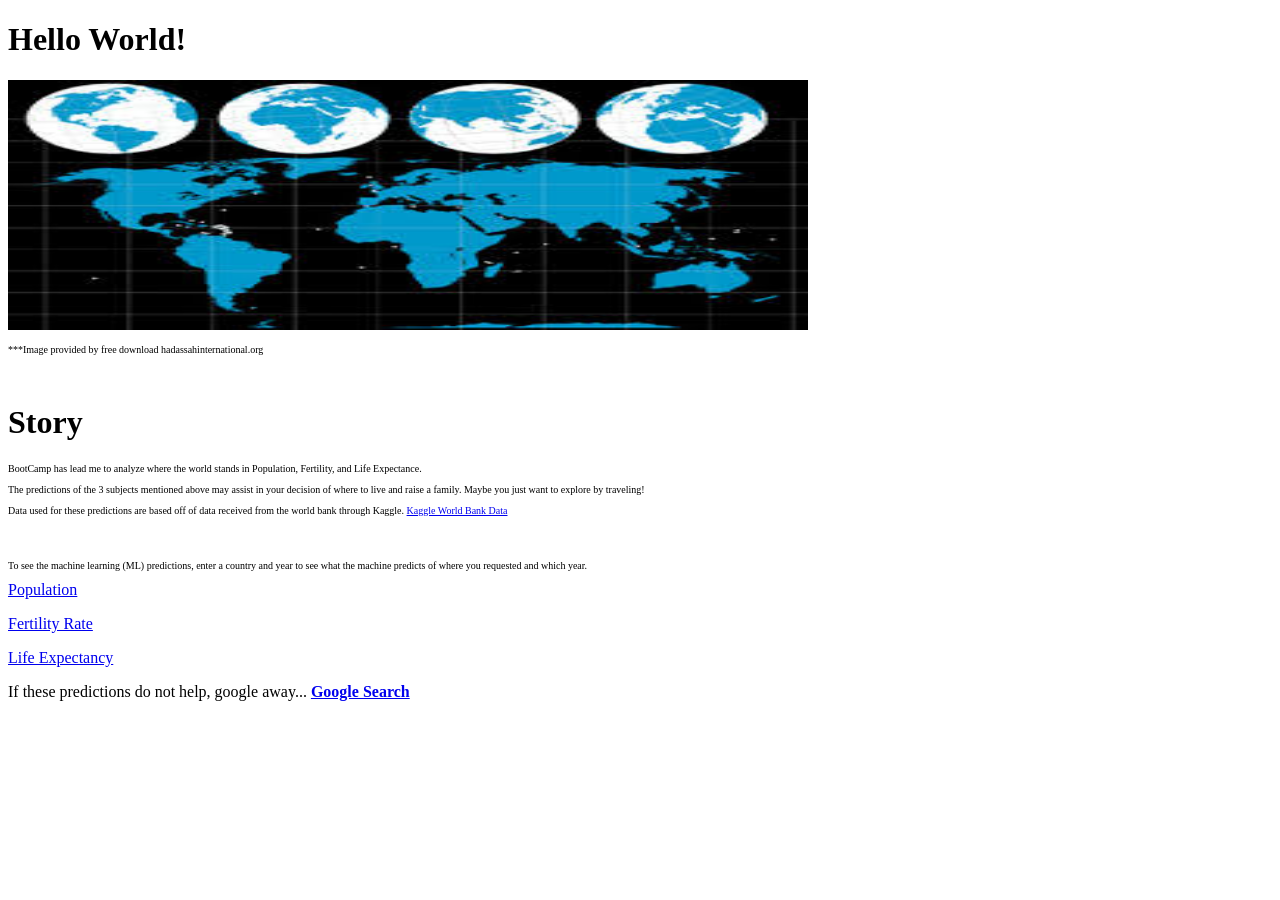
<file: index.html>
<!DOCTYPE html>
<!-- saved from url=(0022)http://localhost:8000/ -->
<html lang="en-us"><!-- saved from url=(0080)file:///C:/Users/walla/Desktop/DataScience/Projects/project_4/My_First_Page.html --><head><meta http-equiv="Content-Type" content="text/html; charset=UTF-8">
  
    
    <title>Worldwide Page</title>
    <link rel="stylesheet" href="./index_files/style.css">
  </head>

<body>
  <!-- Header -->
  <div class="wrapper">
    <span class="ribbon-outer">
      <span class="ribbon-inner">
       <h1>Hello World!</h1>        
      </span>
    <div>
      <img class="img-globe" src="./index_files/globe.jpeg" alt="Earth"> </div>
  <p class="paragraph">
    ***Image provided by free download hadassahinternational.org</p><br>
    <h1>Story</h1>
  <p class="paragraph">
  BootCamp has lead me to analyze where the world stands in Population, Fertility, and Life Expectance.
    </p>
   <p class="paragraph">
    The predictions of the 3 subjects mentioned above may assist in your decision of where to live and raise a family.  Maybe you just want to explore by traveling!
  </p>
  <p class="paragraph">
    Data used for these predictions are based off of data received from the world bank through Kaggle.
    <a href=https://www.kaggle.com/gemartin/world-bank-data-1960-to-2016 target="_blank">Kaggle World Bank Data</a></strong><p></p>
     </p>
  </div>
  <br>
  <p class="paragraph">
    To see the machine learning (ML) predictions, enter a country and year to see what the machine predicts of where you requested and which year.</p>
   <a href="http://localhost:8000/summary.html" target="_blank">Population</a></p>
   <a href="http://localhost:8000/summary.html" target="_blank">Fertility Rate</a></p>
   <a href="http://localhost:8000/summary.html" target="_blank">Life Expectancy</a></p>

    If these predictions do not help, google away... <strong><a href="https://www.google.com/" target="_blank">Google Search</a></strong><p></p>
  <br>







</body></html>
</file>
<file: index_files/style.css>
.wrapper {
  margin: 0 10;
}

.img-globe {
  width: 800px;
  height: 250px;
}

.paragraph {
  font-size: 10px;
}
</file>
